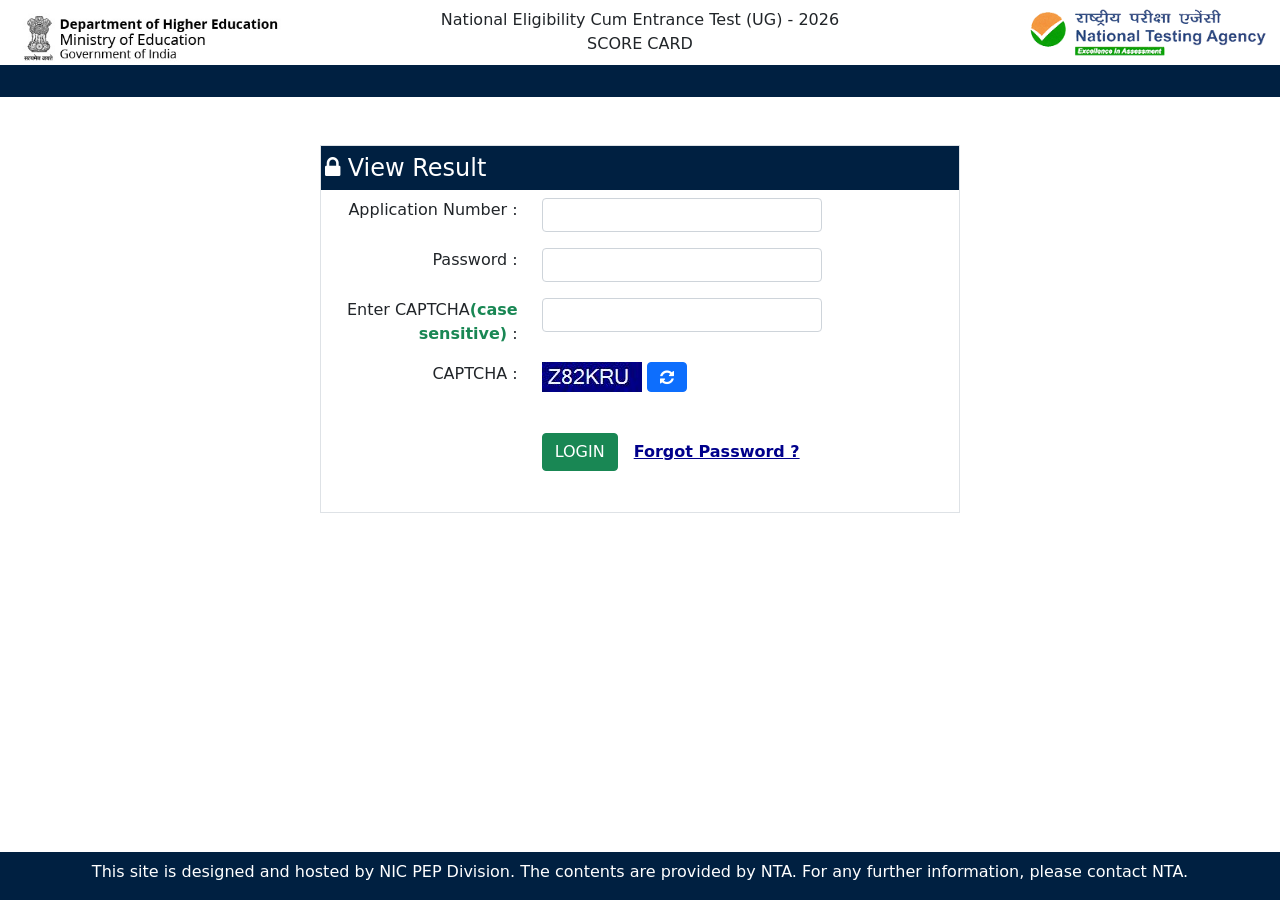
<file: index.html>
<html lang="en-gb"><head><link href="css/font-awesome.min.css" rel="stylesheet">

<script src="js/jquery-3.6.0.min.js"></script>

<script src="js/jquery.validate.min.js"></script>
<script src="js/jquery.validate.unobtrusive.min.js"></script>






    <meta charset="UTF-8">
    <meta name="viewport" content="width=device-width, initial-scale=1.0">
    <title>National Eligibility Cum Entrance Test (UG) - 2026 - Score Card</title>
    <link rel="icon" href="data:,">
    <style>
        html, body {
            height: 100%;
            margin: 0;
            display: flex;
            flex-direction: column;
        }

        .main-content {
            flex: 1; /* This makes the content take up all available space, pushing the footer to the bottom */
        }

        .headingmain h1 {
            font-size: 1.1em;
            margin: 0px;
            font-weight: 600;
            text-align: center;
        }

        .headingmain h4 {
            font-size: 1em;
            margin: 0px;
            font-weight: 500;
            padding: 3px 3px;
            text-align: center;
        }

        .header {
            border-bottom: 2em solid #002041;
        }

        footer {
            color: white;
            text-align: center;
            background: #002041;
            margin-top: auto;
        }

            footer p {
                color: #fff;
            }

        .themecolor {
            background: #002041;
            color: #fff;
        }
    </style>
    <script type="text/javascript">
  document.addEventListener("DOMContentLoaded", function () {
   let passwordField = document.getElementById("txtPassword");
   if (passwordField) {
    passwordField.addEventListener("copy", preventCopyPaste);
    passwordField.addEventListener("paste", preventCopyPaste);
    passwordField.addEventListener("cut", preventCopyPaste);
   }
  });
  function preventCopyPaste(event) {
   event.preventDefault();
   alert('Copy-paste is disabled for security reasons.');
  }
    </script>
    <script type="text/javascript">
  window.history.forward(); function noBack() { window.history.forward(); }
  function burstCache() {
   if (!navigator.onLine) {
    window.location = "../Home/Index";
   }
  }
  history.go(1);
    </script>
    <script type="text/javascript">
        $(document).ready(function () {
    function captcha() {
       // console.log("Captcha refresh function triggered.");
        $.ajax({
            url: "/ResultoService26/P1S2JM26/ShowCaptchaImage",
            cache: false,
            success: function (html) {
                //console.log("Captcha image loaded successfully.");
                var img = document.getElementById('capimage');
                img.src = "";  // Clear the current image
                img.src = "../P1S2JM26/ShowCaptchaImage?" + new Date().getTime(); // Force refresh
                $('#Captcha1').val('');
            },
            error: function (response) {
               // alert('Failed to load captcha');
            }
        });
    }

    $("#captcha-refresh-btn").on("click", function () {
        captcha();
    });
});

    </script>

    <script type="text/javascript">

  function AdminLogin_ValidatorFun(salt) {
   if (document.getElementById('txtPassword').value != "") {
    document.getElementById('txtPassword').value = (SHA256(document.getElementById('txtPassword').value)).toUpperCase();
    document.getElementById('txtPassword').value = (SHA256(document.getElementById('txtPassword').value + salt)).toUpperCase();

    var len = document.getElementById('txtPassword').value.length;
    if (len > 64 || len < 64) {
     alert('Operation can not be performed.Your browser is not supporting Password Encryption.');
     return (false);
    }
    return (true);
   }

  }

    </script>

    
    
    <script src="js/md5.js"></script>
    <script src="js/sha256.js"></script>
    <style>
        /* Sticky footer only for desktop screens */
        @media (min-width: 792px) {
            .footer {
                position: fixed;
                bottom: 0;
                width: 100%;
            }
        }
    </style>
</head>
<body>
<form action="/ResultoService26/P1S2JM26/Login" method="post">        <div class="container-fluid">

            
            <div class="row header mt-2">
                <div class="col-md-3 col-sm-3">
                    <img src="images/mhrdnew.png" alt="mhrdnew" class="img-fluid" height="60" style="text-align:left">
                </div>
                <div class="col-md-6 col-sm-6 headingmain text-center">
                    National Eligibility Cum Entrance Test (UG) - 2026 <br>
                    SCORE CARD
                </div>
                <div class="col-md-3 col-sm-3" style="text-align:right">
                    <img src="images/NTA.png" alt="NTA" class="img-fluid" height="60" style="text-align:right">
                </div>
            </div>
            <div class="main-content">
                <div class="row mt-5">
                    <fieldset class="border p-0 w-50 m-0 m-auto">
                        <legend class="w-100 themecolor p-1">
                            <i class="fa fa-lock"></i>
                            View Result
                        </legend>
                        <div class="mb-3">
                            <div class="col-lg-12">
                                <div class="row mb-3 mt-3">
                                    <div class="col-lg-4 col-sm-4  text-end">
                                        <label class="control-label" for="ApplicationNo" style="">Application Number :</label>
                                    </div>
                                    <div class="col-lg-8 col-sm-8">
                                        <input autocomplete="off" class="form-control text-box single-line" data-val="true" data-val-regex="*Only number digit allowed" data-val-regex-pattern="^([0-9]{12})$" data-val-required="*Required" id="txtAppNo" maxlength="12" minlength="12" name="ApplicationNo" style="width:280px;padding:6px 12px;height:34px;" type="text" value="">
                                        <span class="field-validation-valid text-danger" data-valmsg-for="ApplicationNo" data-valmsg-replace="true"></span>
                                    </div>
                                </div>
                                <div class="row mb-3">
                                    <div class="col-lg-4 col-sm-4  text-end">
                                        <label class="control-label" for="Password" style="text-align:right;">Password : </label>
                                    </div>
                                    <div class="col-lg-8 col-sm-8" id="show_hide_password">
                                        <input autocompletetype="Disabled" autocomplete="off" class="form-control text-box single-line" data-val="true" data-val-required="*Required" id="txtPassword" name="Password" onchange="AdminLogin_ValidatorFun('DP28174323395168')" style="width:280px;padding:6px 12px;height:34px;" type="password" value="">

                                        <span class="field-validation-valid text-danger" data-valmsg-for="Password" data-valmsg-replace="true"></span>
                                    </div>

                                </div>
                                <div class="row mb-3">
                                    <div class="col-lg-4 col-sm-4  text-end">
                                        <label class="control-label" for="Captcha1" style="">Enter CAPTCHA </label><span class="text-success fw-bold">(case sensitive)</span> :
                                    </div>
                                    <div class="col-lg-8 col-sm-8">
                                        <input autocomplete="off" class="form-control text-box single-line" data-val="true" data-val-required="*Required" id="Captcha1" maxlength="6" minlength="6" name="Captcha1" style="width:280px;padding:6px 12px;height:34px;" type="text" value="">
                                        <span class="field-validation-valid text-danger" data-valmsg-for="Captcha1" data-valmsg-replace="true"></span>
                                    </div>
                                </div>
                                <div class="row mb-3">
                                    <div class="col-lg-4 col-sm-4  text-end">
                                        <label class="control-label" for="Secpin" style="">CAPTCHA :</label>
                                    </div>
                                    <div class="col-lg-7 col-sm-7">
                                        <p>
                                            <img src="images/ShowCaptchaImage.jpg" id="capimage">
                                            <a class="btn btn-primary" id="captcha-refresh-btn" style="cursor: pointer;"><i class="fa fa-refresh"></i></a>
                                            
                                        </p>
                                    </div>
                                </div>
                                <div class="row mb-3">
                                    <div class="col-lg-4 col-sm-4"></div>
                                    <div class="col-lg-8 col-sm-8 d-flex align-items-center">
                                        <input type="submit" id="Submit" text="" class="btn btn-success" value="LOGIN">
                                        <a href="instagram.com" style="color:darkblue; font-weight:600;" target="_blank" class="p-3">Forgot Password ? </a>
                                    </div>
                                </div>
                                <div class="row">
                                    <div class="col-lg-4 col-sm-4"></div>
                                    <div class="col-lg-8 col-sm-8">
                                        <span style="color:red;">
                                            
                                        </span>
                                    </div>
                                </div>
                                
                            </div>
                        </div>
                    </fieldset>
                </div>
            </div>

        </div>
        <div class="container-fluid themecolor mt-3 footer">
            <div class="row">
                <div class="col-lg-12">
                    <p class="text-center mt-2">
                        This site is designed and hosted by NIC PEP Division. The contents are provided by NTA. For any further information, please contact NTA.
                    </p>
                </div>
            </div>
        </div>
</form>
    <script src="js/bootstrap.min.js"></script>
    <link href="css/bootstrap.min.css" rel="stylesheet">

</body></html>
</file>
